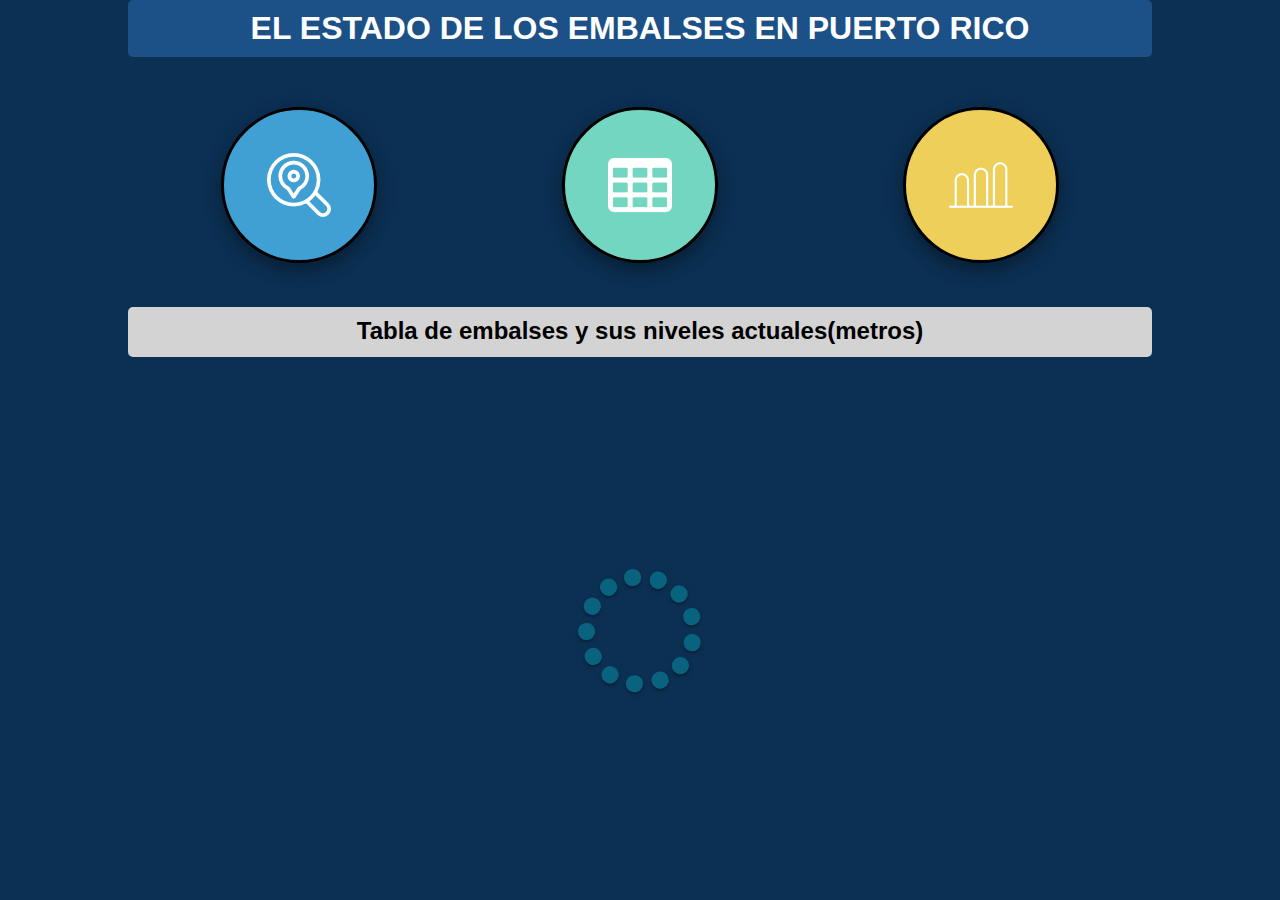
<file: embalses_tablamax.html>
<!DOCTYPE html>
<html>
	<head>
        <meta charset="UTF-8" />
        <link rel="stylesheet" href="style_proyecto.css" />
        <title>Estado de los embalses en Puerto Rico</title>
	<meta charset="utf-8" />
    <meta name="viewport" content="width=device-width, initial-scale=1.0">
	<link rel="shortcut icon" type="image/x-icon" href="docs/images/favicon.ico" />
    <link rel="stylesheet" href="style_proyecto.css" />
    <link rel="stylesheet" href="embalse/embalse.css" />
    <script type="text/javascript" src="leaflet/leaflet.js"></script>
    <script type="text/javascript" src="jquery/jquery-3.2.1.js"></script>
    <script type="text/javascript" src="d3/d3.js"></script>
    <script type="text/javascript" src="embalse/embalse.js"></script>
    <script type="text/javascript" src="spin/spin.min.js"></script>
	</head>

	<body>
	
    <style>

        table{
            margin: auto;
            width: 100%;
            border: 1px solid white;
            border-radius: 5px;
        }
        tr, td
        {
            font-size: 20px;
            background: white;
            height: 50px;
            width: 50px;
            text-align: center;
        }
        
    </style>
    <H1> EL ESTADO DE LOS EMBALSES EN PUERTO RICO </H1>
    <!-- MENU DE PAGINAS -->

    <div id = "menu">
        <div class = "contieneBoton">
            <div class="button1" onclick="location.href='index.html';"><img class = "button" src="images/search.png"> </div>
        </div>

        <div class = "contieneBoton">
            <div class = "button2" onclick="location.href='embalses_tablamax.html';" ><img class = "button" src="images/table-grid.png"> </div>
        </div>
        
        <div class = "contieneBoton" class="button3">
            <div class = "button3" onclick="location.href='grafico_barras_embalse.html';" ><img class = "button" src="images/profits.png"> </div>
        </div>
    </div>

        
<!--------------------->
    <h2> Tabla de embalses y sus niveles actuales(metros) </h2> 
<div id="tablaNiveles">
<script>
// Especificaciones para spinner
var opts = {
  lines: 13, // The number of lines to draw
  length: 0, // The length of each line
  width: 17, // The line thickness
  radius: 45, // The radius of the inner circle
  scale: 1.4, // Scales overall size of the spinner
  corners: 1, // Corner roundness (0..1)
  color: '#00fcff', // CSS color or array of colors
  fadeColor: 'transparent', // CSS color or array of colors
  speed: 1.2, // Rounds per second
  rotate: 41, // The rotation offset
  animation: 'spinner-line-fade-quick', // The CSS animation name for the lines
  direction: 1, // 1: clockwise, -1: counterclockwise
  zIndex: 2e9, // The z-index (defaults to 2000000000)
  className: 'spinner', // The CSS class to assign to the spinner
  top: '100px', // Top position relative to parent
  left: 'auto', // Left position relative to parent
  shadow: '0 0 1px transparent', // Box-shadow for the lines
  position: 'relative' // Element positioning
};

var target = document.getElementById('tablaNiveles');
var spinner = new Spinner(opts).spin(target); // Activar Spinner
    
    
    var embalses = [
	        ["50059000", 18.32791, -66.01628, 41.14, 39.5,38.5,36.5,30],
    		["50045000", 18.343, -66.23607, 51,43,39,38,31],
    		["50047550", 18.1969, -66.14072, 403.05,401.05,400.05,399.05,398.05],
    		["50093045", 18.01774, -66.0185, 67.07,66.16,64.33,60.52,59.45],
			["50111210", 18.10166, -66.48902,161,152,145,139,133],
			["50039995", 18.07524,-66.10683,544,542,539,537,536],
    		["50076800", 18.22389, -65.78142,28.75,26.5,24.25,22.5,18],
    		["50026140", 18.27654, -66.65642,252,248,244,242,235],
    		["50071225", 18.2969, -65.65858, 52.5,48.3,43.4,37.5,26,4430],
			["50010800", 18.39836,-66.9227,196,194,190,186,184],
			["50113950", 18.07703, -66.57547, 173.4,160,155.5,149.4,137.2]
	       ];
    
    var medida  = [];
    var dataset = [];
    var datos_tabla = [];

    var queue = d3.queue();

    for(var i = 0; i < 11; i++)
        queue.defer(d3.text, urlEmbalse(embalses[i][0]));
    
    function tabulate(data, columns) {
        
		var table = d3.select('body').append('table')
		var thead = table.append('thead')
		var	tbody = table.append('tbody');

		// append the header row
		thead.append('tr')
		  .selectAll('th')
		  .data(columns).enter()
		  .append('th')
		    .text(function (column) { return column; });

		// create a row for each object in the data
		var rows = tbody.selectAll('tr')
		  .data(data)
		  .enter()
		  .append('tr');

		// create a cell in each row for each column
		var cells = rows.selectAll('td')
		                .data(function (row) {
		                      return columns.map(function (column) {
		                      return {column: column, value: row[column]};
		                      });
		                      })
		                  .enter()
		              .append('td')
		              .text(function (d) { return d.value; })
                      .style("background", function(d, i){
                          if(i == 0)
                              return "#DAF7A6";
                          else if (i == 1)
                              return "#FFA07A";
                          if(i == 2)
                          {
                              if(d.value == "Desborde")
                                  return "lightblue";
                              else if(d.value == "Seguridad")
                                  return "green";
                              else if(d.value == "Observacion")
                                  return "blue";
                              else if(d.value == "Ajuste")
                                  return "yellow";
                              else if(d.value == "Control")
                                  return "orange";
                              else
                                  return "gray";
                          };
                          
                      })
    
                    
	  return table;
	}
    
    queue.awaitAll(function(error, results){
		for(var i = 0; i < 11; i++)
		{
			dataset[i] = filtraDatos(results[i]);
                    
            datos_tabla[i] = {
                embalse: regresaNombre(embalses[i][0]),
                nivel : getLevel(dataset[i]),
                estado: regresaEstado(embalses[i], dataset[i])
            };
            
            
        }
       spinner.stop(target);
        tabulate(datos_tabla, ['embalse', 'nivel', 'estado']);
            
    });
    
    
        </script>
        </div>
	</body>
</html>
</file>
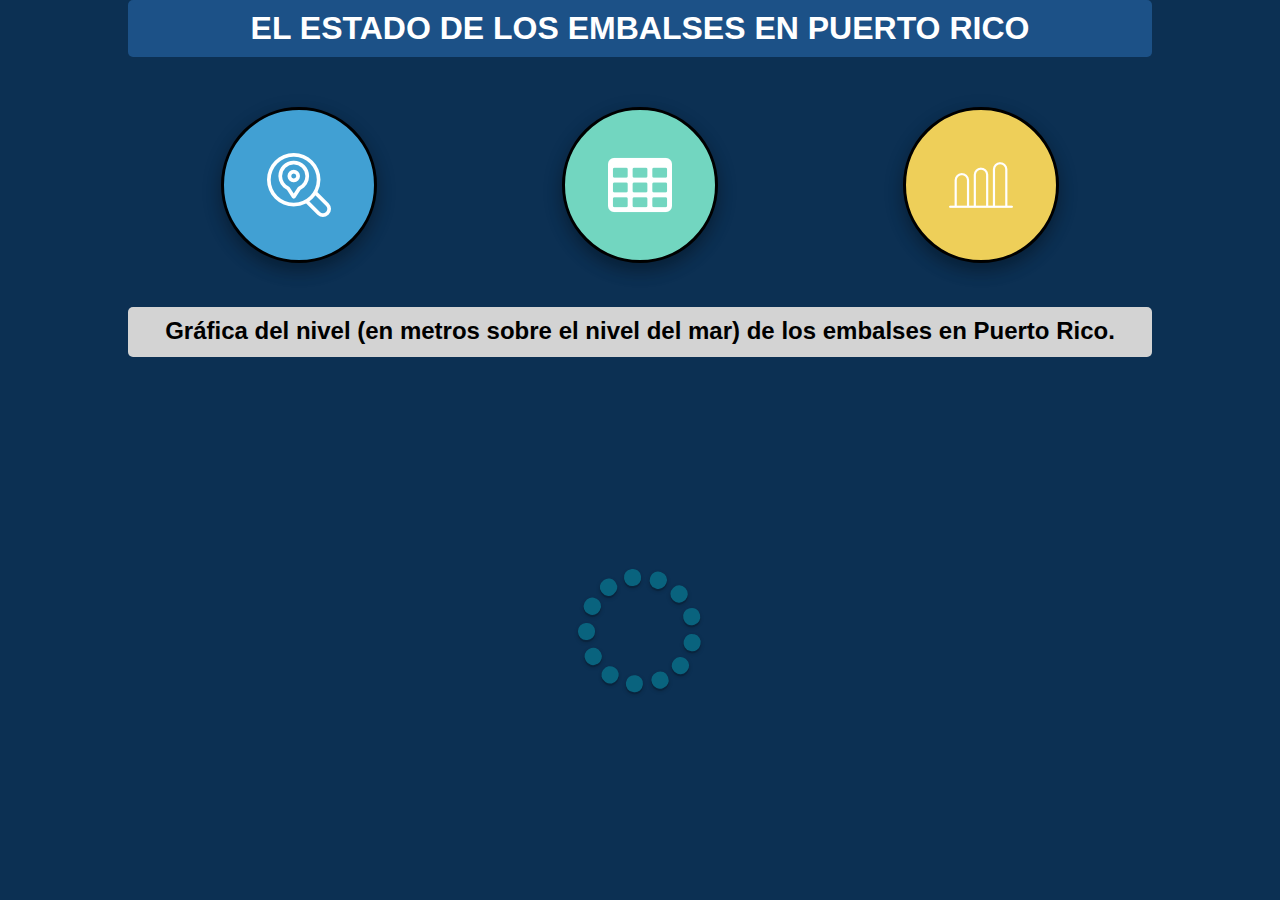
<file: grafico_barras_embalse.html>
<!DOCTYPE html>

<html lang="en">
	<head>
		<meta charset="utf-8">
        <meta charset="utf-8" />
    <meta name="viewport" content="width=device-width, initial-scale=1.0">
	<link rel="shortcut icon" type="image/x-icon" href="docs/images/favicon.ico" />
    <link rel="stylesheet" href="style_proyecto.css" />
    <link rel="stylesheet" href="embalse/embalse.css" />
    <link rel="stylesheet" href="leaflet/leaflet.css"/>
    <script type="text/javascript" src="leaflet/leaflet.js"></script>
    <script type="text/javascript" src="jquery/jquery-3.2.1.js"></script>
    <script type="text/javascript" src="embalse/embalse.js"></script>
    <script type="text/javascript" src="d3/d3.js"></script>
    <script type="text/javascript" src="spin/spin.min.js"></script>
    <link rel="stylesheet" href="style_proyecto.css" />
    <style>
        svg{
        border-radius: 5px; 
        position: relative;
        margin:auto;
        display: block;
        text-align: center;
        z-index: 4;
    }
    </style>
    
    <title>Niveles de los embalses en Puerto Rico </title>
	</head>
    <H1> EL ESTADO DE LOS EMBALSES EN PUERTO RICO </H1>
	<body>
    
    

<!-- MENU DE PAGINAS -->

    <div id = "menu">
        <div class = "contieneBoton">
            <div class="button1" onclick="location.href='index.html';"><img class = "button" src="images/search.png"> </div>
        </div>

        <div class = "contieneBoton">
            <div class = "button2" onclick="location.href='embalses_tablamax.html';" ><img class = "button" src="images/table-grid.png"> </div>
        </div>
        
        <div class = "contieneBoton" class="button3">
            <div class = "button3" onclick="location.href='grafico_barras_embalse.html';" ><img class = "button" src="images/profits.png"> </div>
        </div>
    </div>

        
<!--------------------->
    
    <h2> Gráfica del nivel (en metros sobre el nivel del mar) de los embalses en Puerto Rico. </h2>    
    <br>
    <div id="graficoBarras"></div>
    <script type="text/javascript">
        var opts = {
                      lines: 13, // The number of lines to draw
                      length: 0, // The length of each line
                      width: 17, // The line thickness
                      radius: 45, // The radius of the inner circle
                      scale: 1.4, // Scales overall size of the spinner
                      corners: 1, // Corner roundness (0..1)
                      color: '#00fcff', // CSS color or array of colors
                      fadeColor: 'transparent', // CSS color or array of colors
                      speed: 1.2, // Rounds per second
                      rotate: 41, // The rotation offset
                      animation: 'spinner-line-fade-quick', // The CSS animation name for the lines
                      direction: 1, // 1: clockwise, -1: counterclockwise
                      zIndex: 2e9, // The z-index (defaults to 2000000000)
                      className: 'spinner', // The CSS class to assign to the spinner
                      top: 'auto', // Top position relative to parent
                      left: 'auto', // Left position relative to parent
                      shadow: '0 0 1px transparent', // Box-shadow for the lines
                      position: 'relative' // Element positioning
                    };

            var target = document.getElementById('graficoBarras');
            var spinner = new Spinner(opts).spin(target);
        
        // ARREGLO 
        var embalses = [
	        ["50059000", 18.32791, -66.01628, 41.14, 39.5,38.5,36.5,30],
    		["50045000", 18.343, -66.23607, 51,43,39,38,31],
    		["50047550", 18.1969, -66.14072, 403.05,401.05,400.05,399.05,398.05],
    		["50093045", 18.01774, -66.0185, 67.07,66.16,64.33,60.52,59.45],
			["50111210", 18.10166, -66.48902,161,152,145,139,133],
			["50039995", 18.07524,-66.10683,544,542,539,537,536],
    		["50076800", 18.22389, -65.78142,28.75,26.5,24.25,22.5,18],
    		["50026140", 18.27654, -66.65642,252,248,244,242,235],
    		["50071225", 18.2969, -65.65858, 52.5,48.3,43.4,37.5,26,4430],
			["50010800", 18.39836,-66.9227,196,194,190,186,184],
			["50113950", 18.07703, -66.57547, 173.4,160,155.5,149.4,137.2]
	       ];
			
            //****************
            // Tamano del SVG*
            //****************

			var w = screen.width * 0.6;
			var h = 450;
			var barPadding = 20;
			var nombres = [];
			
            //*************************
            // Niveles de los embalses*
            //*************************
            

            var medida  = [];

            var embalse;

            var dataset = [];
            var niveles = [];
            
            //****************************
            // Leer datos de los embalses*
            //****************************
        
            var queue = d3.queue();

            for(var i = 0; i < 11; i++)
                queue.defer(d3.text, urlEmbalse(embalses[i][0]));

            queue.awaitAll(function(error, results){
                // Comenzar loader
                 //<div class="loader"></div> 
                for(var i = 0; i < 11; i++)
                {
                    
                    niveles[i] = filtraDatos(results[i]);
                    
                    medida[i] = getLevel(niveles[i]);
                    
                   var scale = d3.scaleLinear()
                                 .domain([embalses[i][7],embalses[i][3 ]])
                                 .range([0,100]);
                    

                   // anadir datos normalizados a arreglo de dataset  
		          nombres.push(regresaNombre(embalses[i][0]));
                   dataset.push(scale(medida[i]));
                    
                }
        
                //************************
                // Especificacion del SVG*
                //************************

			    var svg =  d3.select("body")
			  	    		.append("svg")
						    .attr("width", w)
						    .attr("height", h);

                //*******************
                // Grafico de Barras*
                //*******************
                
			svg.selectAll("rect")
			   .data(dataset)
			   .enter()
			   .append("rect")
			   .attr("x", function(d, i) {
			   		return i * (w / 11);
			   })
			   .attr("y", function(d) {
			   		return h - (d * 4.31);
			   })
			   .attr("width", w / 11 - barPadding)
			   .attr("height", function(d) {
			   		return d * 4.31;
			   })
			   .attr("fill", function(d, i) {
                    //alert(embalses[i]);
					if(medida[i] >= embalses[i][3])
                        return "lightblue";
                    else if(medida[i] >= embalses[i][4])
                        return "green";
                    else if(medida[i] >= embalses[i][5])
                        return "blue";
                    else if(medida[i] >= embalses[i][6])
                        return "yellow";
                    else if(medida[i] == 0 || medida[i] == null)
                        return "gray";
                    else
                        return "orange";
			   });
                
                //***********************
                // Barras de referencia *
                //***********************
                
                svg.selectAll("svg")
			   .data(embalses)
			   .enter()
			   .append("rect")
			   .attr("x", function(d, i) {
			   		return i * (w / 11);
			   })
			   .attr("y", 0)
			   .attr("width", w / 11 - barPadding)
			   .attr("height", function(d) {
			   		return h;
			   })
                .attr("stroke", "black")
			   .attr("fill", "none");
                
                //*******************
                // Texto de medidas * 
                //*******************
                
			svg.selectAll("svg")
			   .data(medida)
			   .enter()
			   .append("text")
			   .text(function(d) {
			   		return d;
			   })
			   .attr("x", function(d, i) {
			   		return i * (w / 11) + 10;
			   })
			   .attr("y", function(d) {
                        return h - 11;
                })
			   .attr("font-family", "sans-serif")
			   .attr("font-size", "11px")
			   .attr("fill", "black");
                
                //*************************
                // Nombre de los embalses *
                //*************************
			svg.selectAll("svg")
			   .data(nombres)
			   .enter()
			   .append("text")
			   .text(function(d) {
			   		return d;
			   })
			   .attr("x", function(d, i) {
			   		return i * (w / 11) + 5;
			   })
			   .attr("y", function(d) {
			   		return 20;
			   })
			   .attr("font-family", "sans-serif")
			   .attr("font-size", "11px")
			   .attr("fill", "black");
                
            spinner.stop(target);
            });
			
		</script>
	</body>
</html>
</file>
<file: style_proyecto.css>
html{
        background: rgb(12, 48, 83);
        font-family: 'Arial Narrow', sans-serif;
    }

    body{
        width: 80%;
        margin: auto;
    }

	h1{
        margin: auto;
		background: rgb(28, 81, 135);
		color: white;
		width: auto;
		text-align: center;
		border-radius: 5px;
		padding-top: 10px;
		padding-bottom: 10px;
	}
    	
	div.marker{
		width:89px;
		height:100px;
	}

    h2{
    width: 100%;
    height: auto;
    background: lightgray;
    border-radius: 5px;
    text-align: center;
    min-height: 40px;
    padding-top: 10px;
}


img.button{
    width: auto;
    height: auto;
    margin: 43px;
}

#menu{
    margin-top: 10px;
    height: 150px;
    width: 100%;
    display: block;
    margin-top: 50px;
    margin-bottom: 50px; 
}
div.contieneBoton{
    width: 33.33%;
    height: auto;
    float: left;
}

    .button1{
        box-shadow: 0 8px 16px 0 rgba(0,0,0,0.2), 0 6px 20px 0 rgba(0,0,0,0.19);
        height: 150px;
        width:150px;
        border-radius: 100%;
        background: rgb(65, 160, 211);
        border:solid;
        cursor: pointer;
        margin: 0 auto;
    }
    .button2{
        box-shadow: 0 8px 16px 0 rgba(0,0,0,0.2), 0 6px 20px 0 rgba(0,0,0,0.19);
        height: 150px;
        width:150px;
        border-radius: 100%;
        background: rgb(114, 214, 192);
        border:solid;
        cursor: pointer;
        margin: 0 auto;
    }
    .button3{
        box-shadow: 0 8px 16px 0 rgba(0,0,0,0.2), 0 6px 20px 0 rgba(0,0,0,0.19);
        height: 150px;
        width:150px;
        border-radius: 100%;
        background: rgb(238, 207, 89);
        border:solid;
        cursor: pointer;
        margin: 0 auto;
        
    }

	div.nombre{
		margin-top: 10px;
		padding-top: auto;
		background: white;
		border: none;
		border-radius: 10px;
		text-align: center;
	}
	
	img{
		margin-left: auto;
		margin-right: auto;
		display:block;
		height:15px;
		width:15px;
	}

	div.barraIcono{
	margin: 0px;

	}
	
	div.barraRef{
		background: #e5e7e9;
		margin-left: auto;
		margin-right: auto;
		margin-top: 10px;
		height:43px;
		width: 7px;
		border: solid;
		}

	div.grafico{
		margin-top: 20px;
	}

	div.linea{
        margin: auto;
		padding: 5px;
		position: relative;
		margin-top: 50px;
		width: auto;
        max-width: 1000px;
		height: 315px;
		background: gold;
		border-radius: 15px;
		overflow: hidden;
	}

	div.foto1{
		position:absolute;
		padding: 5px;
		height: 305px;
		width:47%;
		border-radius:5px;
		background: white;
		float: left;
		z-index: 0;
	}
	div.foto2{
		position: relative;
		margin-left: auto;
		padding:5px;
		width:47%;
		height:305px;
		border-radius:5px;
		background: white;
		overflow: hidden;
		z-index: 0;
	
	}
	
	img.embalse{
		position: absolute;
		z-index: 1;
		border-radius: 5px;
        width: 97%;
		max-width: 474.69px;
		height: 305px;
	}

	.titulo{
		position: absolute;
		border-radius: 5px;
		font-size: 40px;
		width: auto;
		opacity: .6;
		top: auto;
		background: black;
		color: white;
		text-align: center;
		z-index: 2;
	}
	
	.foo {
		background-color: #98FB98;
        margin: auto;
		position: absolute;
		opacity: .7;
		width: 50px;
		height: 0px;
		top: 200px;
		z-index: 4;
	}
	.barra{
		position: absolute;
        top: 57.5px;
		left: 214.345px;
		z-index: 4;
		height: 200px;
		width:50px;
		border: solid;

	}
	button{
		top:275.367px; 
		left: 221.345px;
		position: absolute;
		border-radius: 5px;
		background: greenyellow;
		z-index: 4;
        cursor: pointer; 
	}
    

#tablaNiveles{
    width: auto;
    top:70%;
    left:50%;
    position: fixed;
}
#graficoBarras{
    width: auto;
    top:70%;
    left:50%;
    position: fixed;
    
}

svg{
    background: white;
}

#leyenda{
    margin-top:10px;
    height: 21px;
    width: 100%;
    display: block;
    background: lightgray;
    align-content: center;
    
}

#contieneleyenda{
    width: 20%;
    height: auto;
    float: left;
    margin: 0 auto;
}
#contienecolor{
    width: 20px;
    height: 20px;
    border: 1px solid;
    float: left;
}
</file>
<file: embalse/embalse.css>
path {
            fill: none;
            stroke: red;
            stroke-width: 2px;
         }


        .axisLeft line {
            stroke: black;
        }

        .axisLeft path {
            stroke: black;
        }


        .axisRight line {
            stroke: black;
        }

        .axisRight path {
            stroke: black;
        }

        .axisTop line {
            stroke: black;
        }

        .axisTop path {
            stroke: black;
        }

        .axisBottom line {
            stroke: black;
        }

        .axisBottom path {
            stroke: black;
        }

        .grid line {
            stroke: lightgrey;
            stroke-opacity: 0.7;
            shape-rendering: crispEdges;
        }

        .grid path {
            stroke-width: 0;
        }
</file>
<file: leaflet/leaflet.css>
/* required styles */

.leaflet-pane,
.leaflet-tile,
.leaflet-marker-icon,
.leaflet-marker-shadow,
.leaflet-tile-container,
.leaflet-pane > svg,
.leaflet-pane > canvas,
.leaflet-zoom-box,
.leaflet-image-layer,
.leaflet-layer {
	position: absolute;
	left: 0;
	top: 0;
	}
.leaflet-container {
	overflow: hidden;
	}
.leaflet-tile,
.leaflet-marker-icon,
.leaflet-marker-shadow {
	-webkit-user-select: none;
	   -moz-user-select: none;
	        user-select: none;
	  -webkit-user-drag: none;
	}
/* Safari renders non-retina tile on retina better with this, but Chrome is worse */
.leaflet-safari .leaflet-tile {
	image-rendering: -webkit-optimize-contrast;
	}
/* hack that prevents hw layers "stretching" when loading new tiles */
.leaflet-safari .leaflet-tile-container {
	width: 1600px;
	height: 1600px;
	-webkit-transform-origin: 0 0;
	}
.leaflet-marker-icon,
.leaflet-marker-shadow {
	display: block;
	}
/* .leaflet-container svg: reset svg max-width decleration shipped in Joomla! (joomla.org) 3.x */
/* .leaflet-container img: map is broken in FF if you have max-width: 100% on tiles */
.leaflet-container .leaflet-overlay-pane svg,
.leaflet-container .leaflet-marker-pane img,
.leaflet-container .leaflet-shadow-pane img,
.leaflet-container .leaflet-tile-pane img,
.leaflet-container img.leaflet-image-layer {
	max-width: none !important;
	max-height: none !important;
	}

.leaflet-container.leaflet-touch-zoom {
	-ms-touch-action: pan-x pan-y;
	touch-action: pan-x pan-y;
	}
.leaflet-container.leaflet-touch-drag {
	-ms-touch-action: pinch-zoom;
	/* Fallback for FF which doesn't support pinch-zoom */
	touch-action: none;
	touch-action: pinch-zoom;
}
.leaflet-container.leaflet-touch-drag.leaflet-touch-zoom {
	-ms-touch-action: none;
	touch-action: none;
}
.leaflet-container {
	-webkit-tap-highlight-color: transparent;
}
.leaflet-container a {
	-webkit-tap-highlight-color: rgba(51, 181, 229, 0.4);
}
.leaflet-tile {
	filter: inherit;
	visibility: hidden;
	}
.leaflet-tile-loaded {
	visibility: inherit;
	}
.leaflet-zoom-box {
	width: 0;
	height: 0;
	-moz-box-sizing: border-box;
	     box-sizing: border-box;
	z-index: 800;
	}
/* workaround for https://bugzilla.mozilla.org/show_bug.cgi?id=888319 */
.leaflet-overlay-pane svg {
	-moz-user-select: none;
	}

.leaflet-pane         { z-index: 400; }

.leaflet-tile-pane    { z-index: 200; }
.leaflet-overlay-pane { z-index: 400; }
.leaflet-shadow-pane  { z-index: 500; }
.leaflet-marker-pane  { z-index: 600; }
.leaflet-tooltip-pane   { z-index: 650; }
.leaflet-popup-pane   { z-index: 700; }

.leaflet-map-pane canvas { z-index: 100; }
.leaflet-map-pane svg    { z-index: 200; }

.leaflet-vml-shape {
	width: 1px;
	height: 1px;
	}
.lvml {
	behavior: url(#default#VML);
	display: inline-block;
	position: absolute;
	}


/* control positioning */

.leaflet-control {
	position: relative;
	z-index: 800;
	pointer-events: visiblePainted; /* IE 9-10 doesn't have auto */
	pointer-events: auto;
	}
.leaflet-top,
.leaflet-bottom {
	position: absolute;
	z-index: 1000;
	pointer-events: none;
	}
.leaflet-top {
	top: 0;
	}
.leaflet-right {
	right: 0;
	}
.leaflet-bottom {
	bottom: 0;
	}
.leaflet-left {
	left: 0;
	}
.leaflet-control {
	float: left;
	clear: both;
	}
.leaflet-right .leaflet-control {
	float: right;
	}
.leaflet-top .leaflet-control {
	margin-top: 10px;
	}
.leaflet-bottom .leaflet-control {
	margin-bottom: 10px;
	}
.leaflet-left .leaflet-control {
	margin-left: 10px;
	}
.leaflet-right .leaflet-control {
	margin-right: 10px;
	}


/* zoom and fade animations */

.leaflet-fade-anim .leaflet-tile {
	will-change: opacity;
	}
.leaflet-fade-anim .leaflet-popup {
	opacity: 0;
	-webkit-transition: opacity 0.2s linear;
	   -moz-transition: opacity 0.2s linear;
	     -o-transition: opacity 0.2s linear;
	        transition: opacity 0.2s linear;
	}
.leaflet-fade-anim .leaflet-map-pane .leaflet-popup {
	opacity: 1;
	}
.leaflet-zoom-animated {
	-webkit-transform-origin: 0 0;
	    -ms-transform-origin: 0 0;
	        transform-origin: 0 0;
	}
.leaflet-zoom-anim .leaflet-zoom-animated {
	will-change: transform;
	}
.leaflet-zoom-anim .leaflet-zoom-animated {
	-webkit-transition: -webkit-transform 0.25s cubic-bezier(0,0,0.25,1);
	   -moz-transition:    -moz-transform 0.25s cubic-bezier(0,0,0.25,1);
	     -o-transition:      -o-transform 0.25s cubic-bezier(0,0,0.25,1);
	        transition:         transform 0.25s cubic-bezier(0,0,0.25,1);
	}
.leaflet-zoom-anim .leaflet-tile,
.leaflet-pan-anim .leaflet-tile {
	-webkit-transition: none;
	   -moz-transition: none;
	     -o-transition: none;
	        transition: none;
	}

.leaflet-zoom-anim .leaflet-zoom-hide {
	visibility: hidden;
	}


/* cursors */

.leaflet-interactive {
	cursor: pointer;
	}
.leaflet-grab {
	cursor: -webkit-grab;
	cursor:    -moz-grab;
	}
.leaflet-crosshair,
.leaflet-crosshair .leaflet-interactive {
	cursor: crosshair;
	}
.leaflet-popup-pane,
.leaflet-control {
	cursor: auto;
	}
.leaflet-dragging .leaflet-grab,
.leaflet-dragging .leaflet-grab .leaflet-interactive,
.leaflet-dragging .leaflet-marker-draggable {
	cursor: move;
	cursor: -webkit-grabbing;
	cursor:    -moz-grabbing;
	}

/* marker & overlays interactivity */
.leaflet-marker-icon,
.leaflet-marker-shadow,
.leaflet-image-layer,
.leaflet-pane > svg path,
.leaflet-tile-container {
	pointer-events: none;
	}

.leaflet-marker-icon.leaflet-interactive,
.leaflet-image-layer.leaflet-interactive,
.leaflet-pane > svg path.leaflet-interactive {
	pointer-events: visiblePainted; /* IE 9-10 doesn't have auto */
	pointer-events: auto;
	}

/* visual tweaks */

.leaflet-container {
	background: #ddd;
	outline: 0;
	}
.leaflet-container a {
	color: #0078A8;
	}
.leaflet-container a.leaflet-active {
	outline: 2px solid orange;
	}
.leaflet-zoom-box {
	border: 2px dotted #38f;
	background: rgba(255,255,255,0.5);
	}


/* general typography */
.leaflet-container {
	font: 12px/1.5 "Helvetica Neue", Arial, Helvetica, sans-serif;
	}


/* general toolbar styles */

.leaflet-bar {
	box-shadow: 0 1px 5px rgba(0,0,0,0.65);
	border-radius: 4px;
	}
.leaflet-bar a,
.leaflet-bar a:hover {
	background-color: #fff;
	border-bottom: 1px solid #ccc;
	width: 26px;
	height: 26px;
	line-height: 26px;
	display: block;
	text-align: center;
	text-decoration: none;
	color: black;
	}
.leaflet-bar a,
.leaflet-control-layers-toggle {
	background-position: 50% 50%;
	background-repeat: no-repeat;
	display: block;
	}
.leaflet-bar a:hover {
	background-color: #f4f4f4;
	}
.leaflet-bar a:first-child {
	border-top-left-radius: 4px;
	border-top-right-radius: 4px;
	}
.leaflet-bar a:last-child {
	border-bottom-left-radius: 4px;
	border-bottom-right-radius: 4px;
	border-bottom: none;
	}
.leaflet-bar a.leaflet-disabled {
	cursor: default;
	background-color: #f4f4f4;
	color: #bbb;
	}

.leaflet-touch .leaflet-bar a {
	width: 30px;
	height: 30px;
	line-height: 30px;
	}
.leaflet-touch .leaflet-bar a:first-child {
	border-top-left-radius: 2px;
	border-top-right-radius: 2px;
	}
.leaflet-touch .leaflet-bar a:last-child {
	border-bottom-left-radius: 2px;
	border-bottom-right-radius: 2px;
	}

/* zoom control */

.leaflet-control-zoom-in,
.leaflet-control-zoom-out {
	font: bold 18px 'Lucida Console', Monaco, monospace;
	text-indent: 1px;
	}

.leaflet-touch .leaflet-control-zoom-in, .leaflet-touch .leaflet-control-zoom-out  {
	font-size: 22px;
	}


/* layers control */

.leaflet-control-layers {
	box-shadow: 0 1px 5px rgba(0,0,0,0.4);
	background: #fff;
	border-radius: 5px;
	}
.leaflet-control-layers-toggle {
	background-image: url(images/layers.png);
	width: 36px;
	height: 36px;
	}
.leaflet-retina .leaflet-control-layers-toggle {
	background-image: url(images/layers-2x.png);
	background-size: 26px 26px;
	}
.leaflet-touch .leaflet-control-layers-toggle {
	width: 44px;
	height: 44px;
	}
.leaflet-control-layers .leaflet-control-layers-list,
.leaflet-control-layers-expanded .leaflet-control-layers-toggle {
	display: none;
	}
.leaflet-control-layers-expanded .leaflet-control-layers-list {
	display: block;
	position: relative;
	}
.leaflet-control-layers-expanded {
	padding: 6px 10px 6px 6px;
	color: #333;
	background: #fff;
	}
.leaflet-control-layers-scrollbar {
	overflow-y: scroll;
	overflow-x: hidden;
	padding-right: 5px;
	}
.leaflet-control-layers-selector {
	margin-top: 2px;
	position: relative;
	top: 1px;
	}
.leaflet-control-layers label {
	display: block;
	}
.leaflet-control-layers-separator {
	height: 0;
	border-top: 1px solid #ddd;
	margin: 5px -10px 5px -6px;
	}

/* Default icon URLs */
.leaflet-default-icon-path {
	background-image: url(images/marker-icon.png);
	}


/* attribution and scale controls */

.leaflet-container .leaflet-control-attribution {
	background: #fff;
	background: rgba(255, 255, 255, 0.7);
	margin: 0;
	}
.leaflet-control-attribution,
.leaflet-control-scale-line {
	padding: 0 5px;
	color: #333;
	}
.leaflet-control-attribution a {
	text-decoration: none;
	}
.leaflet-control-attribution a:hover {
	text-decoration: underline;
	}
.leaflet-container .leaflet-control-attribution,
.leaflet-container .leaflet-control-scale {
	font-size: 11px;
	}
.leaflet-left .leaflet-control-scale {
	margin-left: 5px;
	}
.leaflet-bottom .leaflet-control-scale {
	margin-bottom: 5px;
	}
.leaflet-control-scale-line {
	border: 2px solid #777;
	border-top: none;
	line-height: 1.1;
	padding: 2px 5px 1px;
	font-size: 11px;
	white-space: nowrap;
	overflow: hidden;
	-moz-box-sizing: border-box;
	     box-sizing: border-box;

	background: #fff;
	background: rgba(255, 255, 255, 0.5);
	}
.leaflet-control-scale-line:not(:first-child) {
	border-top: 2px solid #777;
	border-bottom: none;
	margin-top: -2px;
	}
.leaflet-control-scale-line:not(:first-child):not(:last-child) {
	border-bottom: 2px solid #777;
	}

.leaflet-touch .leaflet-control-attribution,
.leaflet-touch .leaflet-control-layers,
.leaflet-touch .leaflet-bar {
	box-shadow: none;
	}
.leaflet-touch .leaflet-control-layers,
.leaflet-touch .leaflet-bar {
	border: 2px solid rgba(0,0,0,0.2);
	background-clip: padding-box;
	}


/* popup */

.leaflet-popup {
	position: absolute;
	text-align: center;
	margin-bottom: 20px;
	}
.leaflet-popup-content-wrapper {
	padding: 1px;
	text-align: left;
	border-radius: 12px;
	}
.leaflet-popup-content {
	margin: 13px 19px;
	line-height: 1.4;
	}
.leaflet-popup-content p {
	margin: 18px 0;
	}
.leaflet-popup-tip-container {
	width: 40px;
	height: 20px;
	position: absolute;
	left: 50%;
	margin-left: -20px;
	overflow: hidden;
	pointer-events: none;
	}
.leaflet-popup-tip {
	width: 17px;
	height: 17px;
	padding: 1px;

	margin: -10px auto 0;

	-webkit-transform: rotate(45deg);
	   -moz-transform: rotate(45deg);
	    -ms-transform: rotate(45deg);
	     -o-transform: rotate(45deg);
	        transform: rotate(45deg);
	}
.leaflet-popup-content-wrapper,
.leaflet-popup-tip {
	background: white;
	color: #333;
	box-shadow: 0 3px 14px rgba(0,0,0,0.4);
	}
.leaflet-container a.leaflet-popup-close-button {
	position: absolute;
	top: 0;
	right: 0;
	padding: 4px 4px 0 0;
	border: none;
	text-align: center;
	width: 18px;
	height: 14px;
	font: 16px/14px Tahoma, Verdana, sans-serif;
	color: #c3c3c3;
	text-decoration: none;
	font-weight: bold;
	background: transparent;
	}
.leaflet-container a.leaflet-popup-close-button:hover {
	color: #999;
	}
.leaflet-popup-scrolled {
	overflow: auto;
	border-bottom: 1px solid #ddd;
	border-top: 1px solid #ddd;
	}

.leaflet-oldie .leaflet-popup-content-wrapper {
	zoom: 1;
	}
.leaflet-oldie .leaflet-popup-tip {
	width: 24px;
	margin: 0 auto;

	-ms-filter: "progid:DXImageTransform.Microsoft.Matrix(M11=0.70710678, M12=0.70710678, M21=-0.70710678, M22=0.70710678)";
	filter: progid:DXImageTransform.Microsoft.Matrix(M11=0.70710678, M12=0.70710678, M21=-0.70710678, M22=0.70710678);
	}
.leaflet-oldie .leaflet-popup-tip-container {
	margin-top: -1px;
	}

.leaflet-oldie .leaflet-control-zoom,
.leaflet-oldie .leaflet-control-layers,
.leaflet-oldie .leaflet-popup-content-wrapper,
.leaflet-oldie .leaflet-popup-tip {
	border: 1px solid #999;
	}


/* div icon */

.leaflet-div-icon {
	background: #fff;
	border: 1px solid #666;
	}


/* Tooltip */
/* Base styles for the element that has a tooltip */
.leaflet-tooltip {
	position: absolute;
	padding: 6px;
	background-color: #fff;
	border: 1px solid #fff;
	border-radius: 3px;
	color: #222;
	white-space: nowrap;
	-webkit-user-select: none;
	-moz-user-select: none;
	-ms-user-select: none;
	user-select: none;
	pointer-events: none;
	box-shadow: 0 1px 3px rgba(0,0,0,0.4);
	}
.leaflet-tooltip.leaflet-clickable {
	cursor: pointer;
	pointer-events: auto;
	}
.leaflet-tooltip-top:before,
.leaflet-tooltip-bottom:before,
.leaflet-tooltip-left:before,
.leaflet-tooltip-right:before {
	position: absolute;
	pointer-events: none;
	border: 6px solid transparent;
	background: transparent;
	content: "";
	}

/* Directions */

.leaflet-tooltip-bottom {
	margin-top: 6px;
}
.leaflet-tooltip-top {
	margin-top: -6px;
}
.leaflet-tooltip-bottom:before,
.leaflet-tooltip-top:before {
	left: 50%;
	margin-left: -6px;
	}
.leaflet-tooltip-top:before {
	bottom: 0;
	margin-bottom: -12px;
	border-top-color: #fff;
	}
.leaflet-tooltip-bottom:before {
	top: 0;
	margin-top: -12px;
	margin-left: -6px;
	border-bottom-color: #fff;
	}
.leaflet-tooltip-left {
	margin-left: -6px;
}
.leaflet-tooltip-right {
	margin-left: 6px;
}
.leaflet-tooltip-left:before,
.leaflet-tooltip-right:before {
	top: 50%;
	margin-top: -6px;
	}
.leaflet-tooltip-left:before {
	right: 0;
	margin-right: -12px;
	border-left-color: #fff;
	}
.leaflet-tooltip-right:before {
	left: 0;
	margin-left: -12px;
	border-right-color: #fff;
	}
</file>
